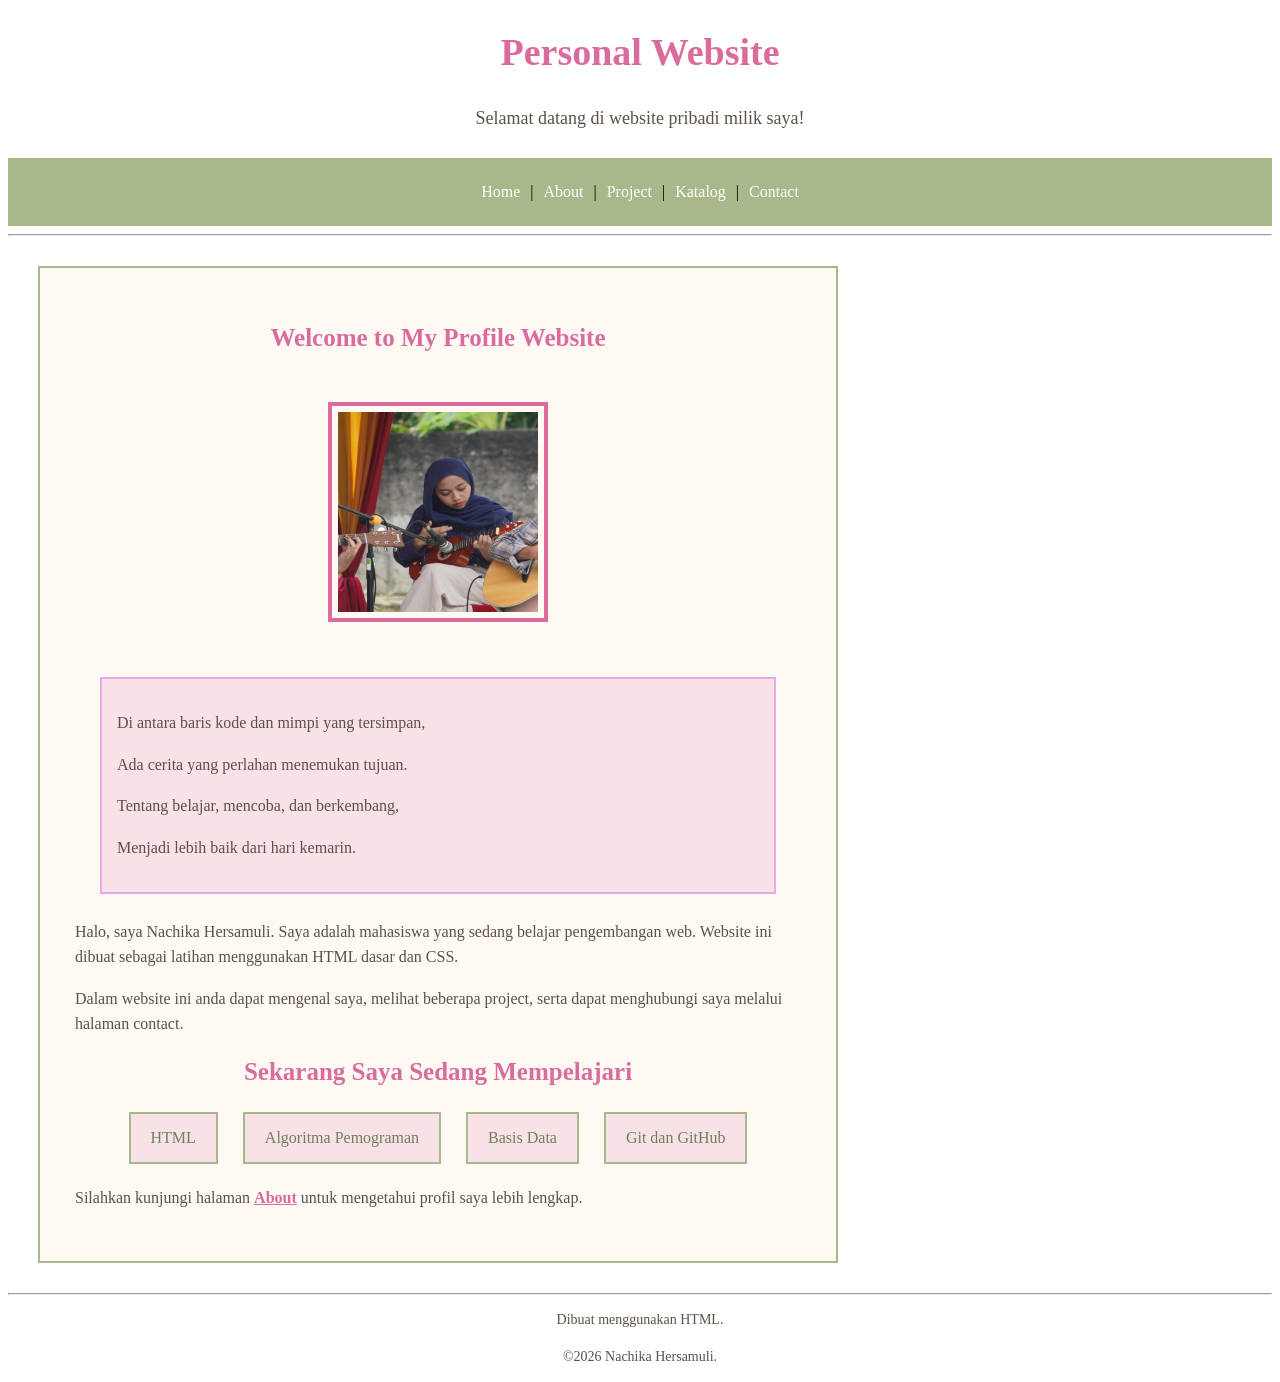
<file: index.html>
<!doctype html>
<html lang="id">  <head><meta charset="UTF-8" />
<title>Personal Website</title>
<link rel="stylesheet" href="style.css">
  </head> 
  
  <body>
  <h1 id="judul">Personal Website</h1>
  <p class="intro">Selamat datang di website pribadi milik saya!</p>

<nav class="navbar">
  <a href="index.html">Home</a> |
  <a href="About.html">About</a> |
  <a href="Project.html">Project</a> |
  <a href="Katalog.html">Katalog</a> |
  <a href="Contact.html">Contact</a>
</nav>
<hr />

<main class="content">
  <h2>Welcome to My Profile Website</h2>

<div class="foto-nana"><img class="foto-profil" src="assets/Profile.jpg" alt="Profile">
</div><div class="bio">
    <p>Di antara baris kode dan mimpi yang tersimpan,</p>
    <p>Ada cerita yang perlahan menemukan tujuan.</p>
    <p>Tentang belajar, mencoba, dan berkembang,</p>
    <p>Menjadi lebih baik dari hari kemarin.</p>
  </div>

  <p>
    Halo, saya Nachika Hersamuli. Saya adalah mahasiswa yang sedang belajar
    pengembangan web. Website ini dibuat sebagai latihan menggunakan HTML dasar
    dan CSS.
  </p>
  <p>
    Dalam website ini anda dapat mengenal saya, melihat beberapa project, serta
    dapat menghubungi saya melalui halaman contact.
  </p>

  <h2>Sekarang Saya Sedang Mempelajari</h2>
  <ul class="skill">
    <li>HTML</li>
    <li>Algoritma Pemograman</li>
    <li>Basis Data</li>
    <li>Git dan GitHub</li>
  </ul>

  <p>
    Silahkan kunjungi halaman
    <a href="About.html">About</a>
    untuk mengetahui profil saya lebih lengkap.
  </p>
</main>
<hr />
<p class="html">Dibuat menggunakan HTML.</p>
<p class="link">&copy;2026 Nachika Hersamuli.</p>
    </body>
  </html>
</file>
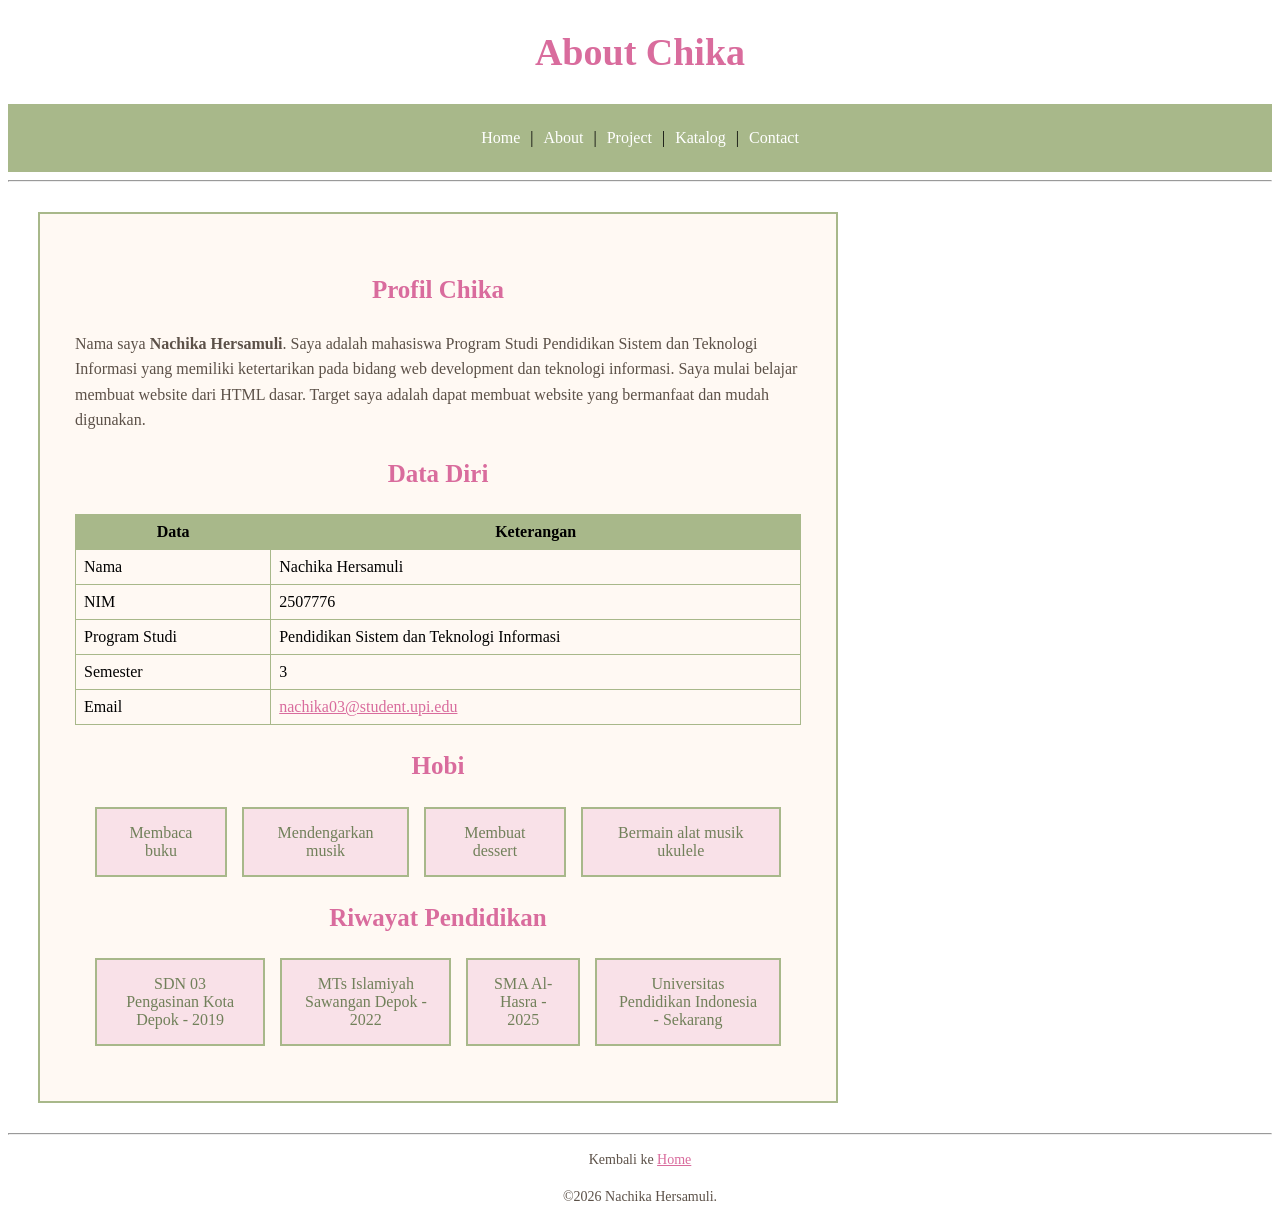
<file: About.html>
<!doctype html>
<html lang="id">

<head>
    <meta charset="UTF-8">
    <title>About Chika</title>
    <link rel="stylesheet" href="style.css">
</head>

<body>

    <h1 id="judul-about">About Chika</h1>

    <nav class="navbar">
        <a href="index.html">Home</a> |
        <a href="About.html">About</a> |
        <a href="Project.html">Project</a> |
        <a href="Katalog.html">Katalog</a> |
        <a href="Contact.html">Contact</a>
    </nav>

    <hr>

    <main class="profil-chika">

        <h2>Profil Chika</h2>

        <p>
            Nama saya <strong>Nachika Hersamuli</strong>. Saya adalah mahasiswa
            Program Studi Pendidikan Sistem dan Teknologi Informasi yang memiliki
            ketertarikan pada bidang web development dan teknologi informasi.
            Saya mulai belajar membuat website dari HTML dasar.
            Target saya adalah dapat membuat website yang bermanfaat dan mudah
            digunakan.
        </p>

        <h2>Data Diri</h2>

        <table>
            <tr>
                <th>Data</th>
                <th>Keterangan</th>
            </tr>

            <tr>
                <td>Nama</td>
                <td>Nachika Hersamuli</td>
            </tr>

            <tr>
                <td>NIM</td>
                <td>2507776</td>
            </tr>

            <tr>
                <td>Program Studi</td>
                <td>Pendidikan Sistem dan Teknologi Informasi</td>
            </tr>

            <tr>
                <td>Semester</td>
                <td>3</td>
            </tr>

            <tr>
                <td>Email</td>
                <td>
                    <a href="mailto:nachika03@student.upi.edu">
                        nachika03@student.upi.edu
                    </a>
                </td>
            </tr>
        </table>

        <h2>Hobi</h2>

        <ul class="hobi">
            <li>Membaca buku</li>
            <li>Mendengarkan musik</li>
            <li>Membuat dessert</li>
            <li>Bermain alat musik ukulele</li>
        </ul>

        <h2>Riwayat Pendidikan</h2>

        <ul class="pendidikan">
            <li>SDN 03 Pengasinan Kota Depok - 2019</li>
            <li>MTs Islamiyah Sawangan Depok - 2022</li>
            <li>SMA Al-Hasra - 2025</li>
            <li>Universitas Pendidikan Indonesia - Sekarang</li>
        </ul>

    </main>

    <hr>

    <p class="kembali">
        Kembali ke <a href="index.html">Home</a>
    </p>

    <p class="link">
        &copy;2026 Nachika Hersamuli.
    </p>

</body>
</html>
</file>
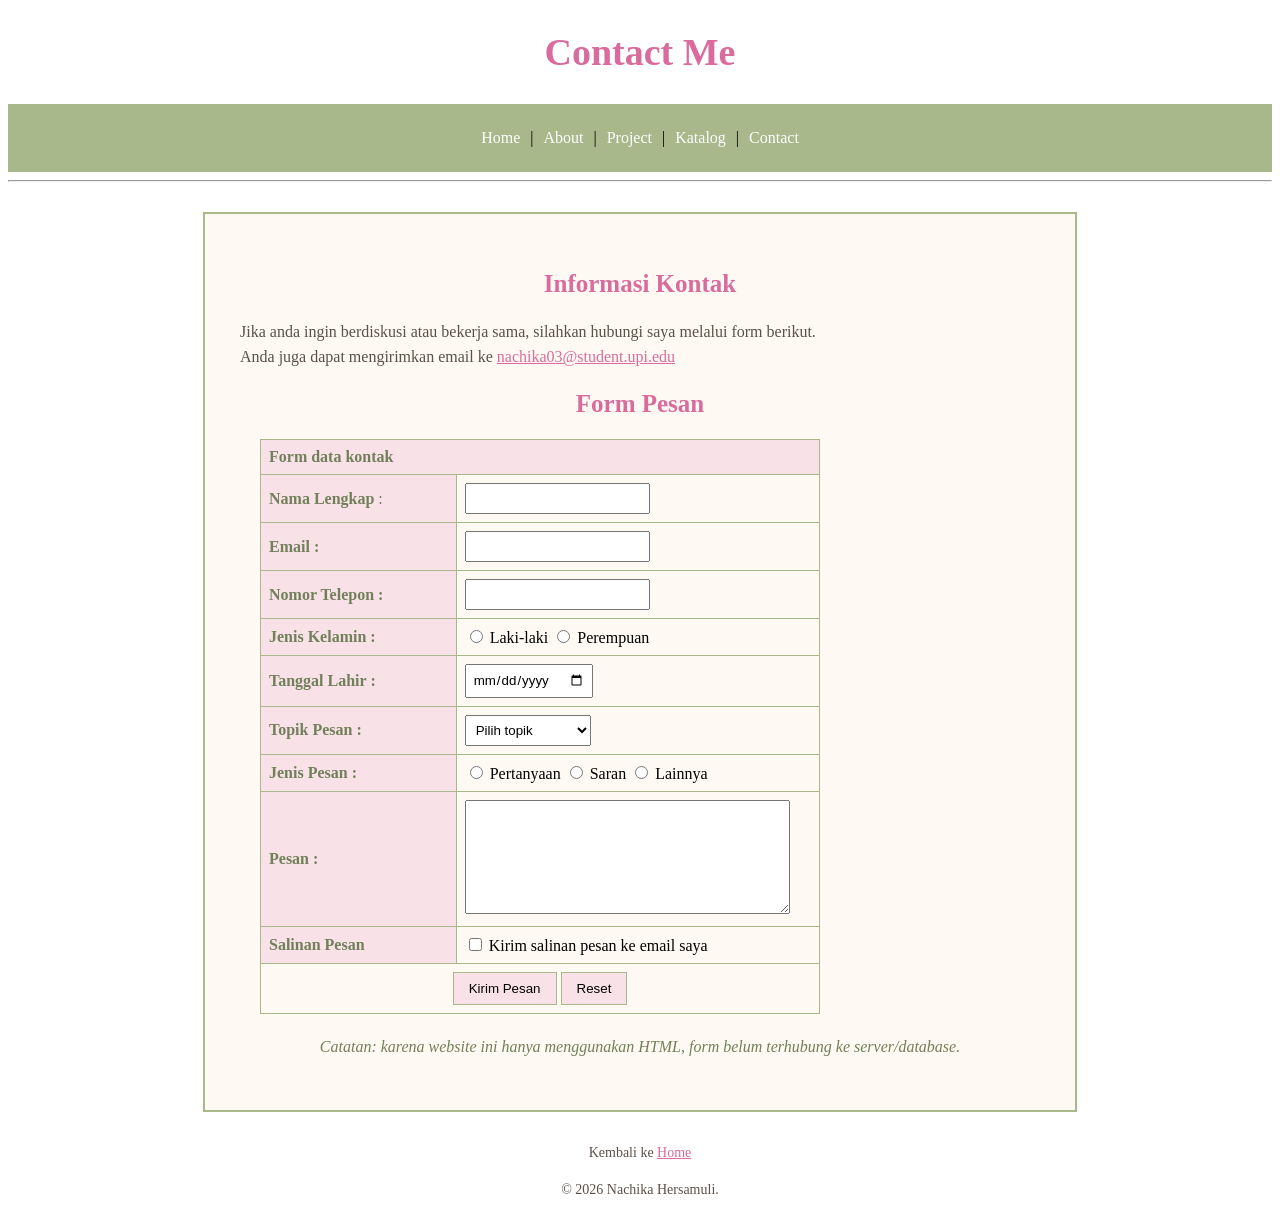
<file: Contact.html>
<!doctype html>
<html lang="id">

<head>
    <meta charset="UTF-8">
    <title>Contact Me</title>
    <link rel="stylesheet" href="style.css">
</head>

<body>

    <h1 id="judul-contact">Contact Me</h1>

    <nav class="navbar">
        <a href="index.html">Home</a> |
        <a href="About.html">About</a> |
        <a href="Project.html">Project</a> |
        <a href="Katalog.html">Katalog</a> |
        <a href="Contact.html">Contact</a>
    </nav>

    <hr>

    <main class="contact-chika">

        <h2>Informasi Kontak</h2>

        <p>
            Jika anda ingin berdiskusi atau bekerja sama, silahkan hubungi saya
            melalui form berikut.
            <br>
            Anda juga dapat mengirimkan email ke
            <a href="mailto:nachika03@student.upi.edu">
                nachika03@student.upi.edu
            </a>
        </p>

        <h2>Form Pesan</h2>

        <form>
            <table class="contact-table">

                <tr>
                    <td class="label" colspan="2">
                        <b>Form data kontak</b>
                    </td>
                </tr>

                <tr>
                    <td class="label">
                        <b>Nama Lengkap</b> :
                    </td>
                    <td class="input">
                        <input type="text" name="nama">
                    </td>
                </tr>

                <tr>
                    <td class="label">
                        <b>Email :</b>
                    </td>
                    <td class="input">
                        <input type="email" name="Email">
                    </td>
                </tr>

                <tr>
                    <td class="label">
                        <b>Nomor Telepon :</b>
                    </td>
                    <td class="input">
                        <input type="tel" name="Nomor Telepon">
                    </td>
                </tr>

                <tr>
                    <td class="label">
                        <b>Jenis Kelamin :</b>
                    </td>
                    <td class="input">
                        <input type="radio" name="jk" value="L">
                        Laki-laki

                        <input type="radio" name="jk" value="P">
                        Perempuan
                    </td>
                </tr>

                <tr>
                    <td class="label">
                        <b>Tanggal Lahir :</b>
                    </td>
                    <td class="input">
                        <input type="date" name="tanggal_lahir">
                    </td>
                </tr>

                <tr>
                    <td class="label">
                        <b>Topik Pesan :</b>
                    </td>
                    <td class="input">
                        <select name="Topik Pesan">
                            <option value="">Pilih topik</option>
                            <option value="Diskusi">Diskusi</option>
                            <option value="Kerja sama">Kerja sama</option>
                            <option value="Ajak jalan hehe">Ajak jalan hehe</option>
                        </select>
                    </td>
                </tr>

                <tr>
                    <td class="label">
                        <b>Jenis Pesan :</b>
                    </td>
                    <td class="input">
                        <input type="radio" name="jp" value="Pertanyaan">
                        Pertanyaan

                        <input type="radio" name="jp" value="Saran">
                        Saran

                        <input type="radio" name="jp" value="Lainnya">
                        Lainnya
                    </td>
                </tr>

                <tr>
                    <td class="label">
                        <b>Pesan :</b>
                    </td>
                    <td class="input">
                        <textarea name="Pesan" rows="5" cols="33"></textarea>
                    </td>
                </tr>

                <tr>
                    <td class="label">
                        <b>Salinan Pesan</b>
                    </td>
                    <td class="input">
                        <input type="checkbox" id="salinan" name="Salinan">
                        <label for="salinan">
                            Kirim salinan pesan ke email saya
                        </label>
                    </td>
                </tr>

                <tr>
                    <td class="form-button" colspan="2">
                        <input type="submit" value="Kirim Pesan">
                        <input type="reset" value="Reset">
                    </td>
                </tr>

            </table>
        </form>

        <p class="kembali">
            <em>
                Catatan: karena website ini hanya menggunakan HTML,
                form belum terhubung ke server/database.
            </em>
        </p>

    </main>

    <p class="kembali">
        Kembali ke <a href="index.html">Home</a>
    </p>

    <p class="link">
        &copy; 2026 Nachika Hersamuli.
    </p>

</body>
  </html>
</file>
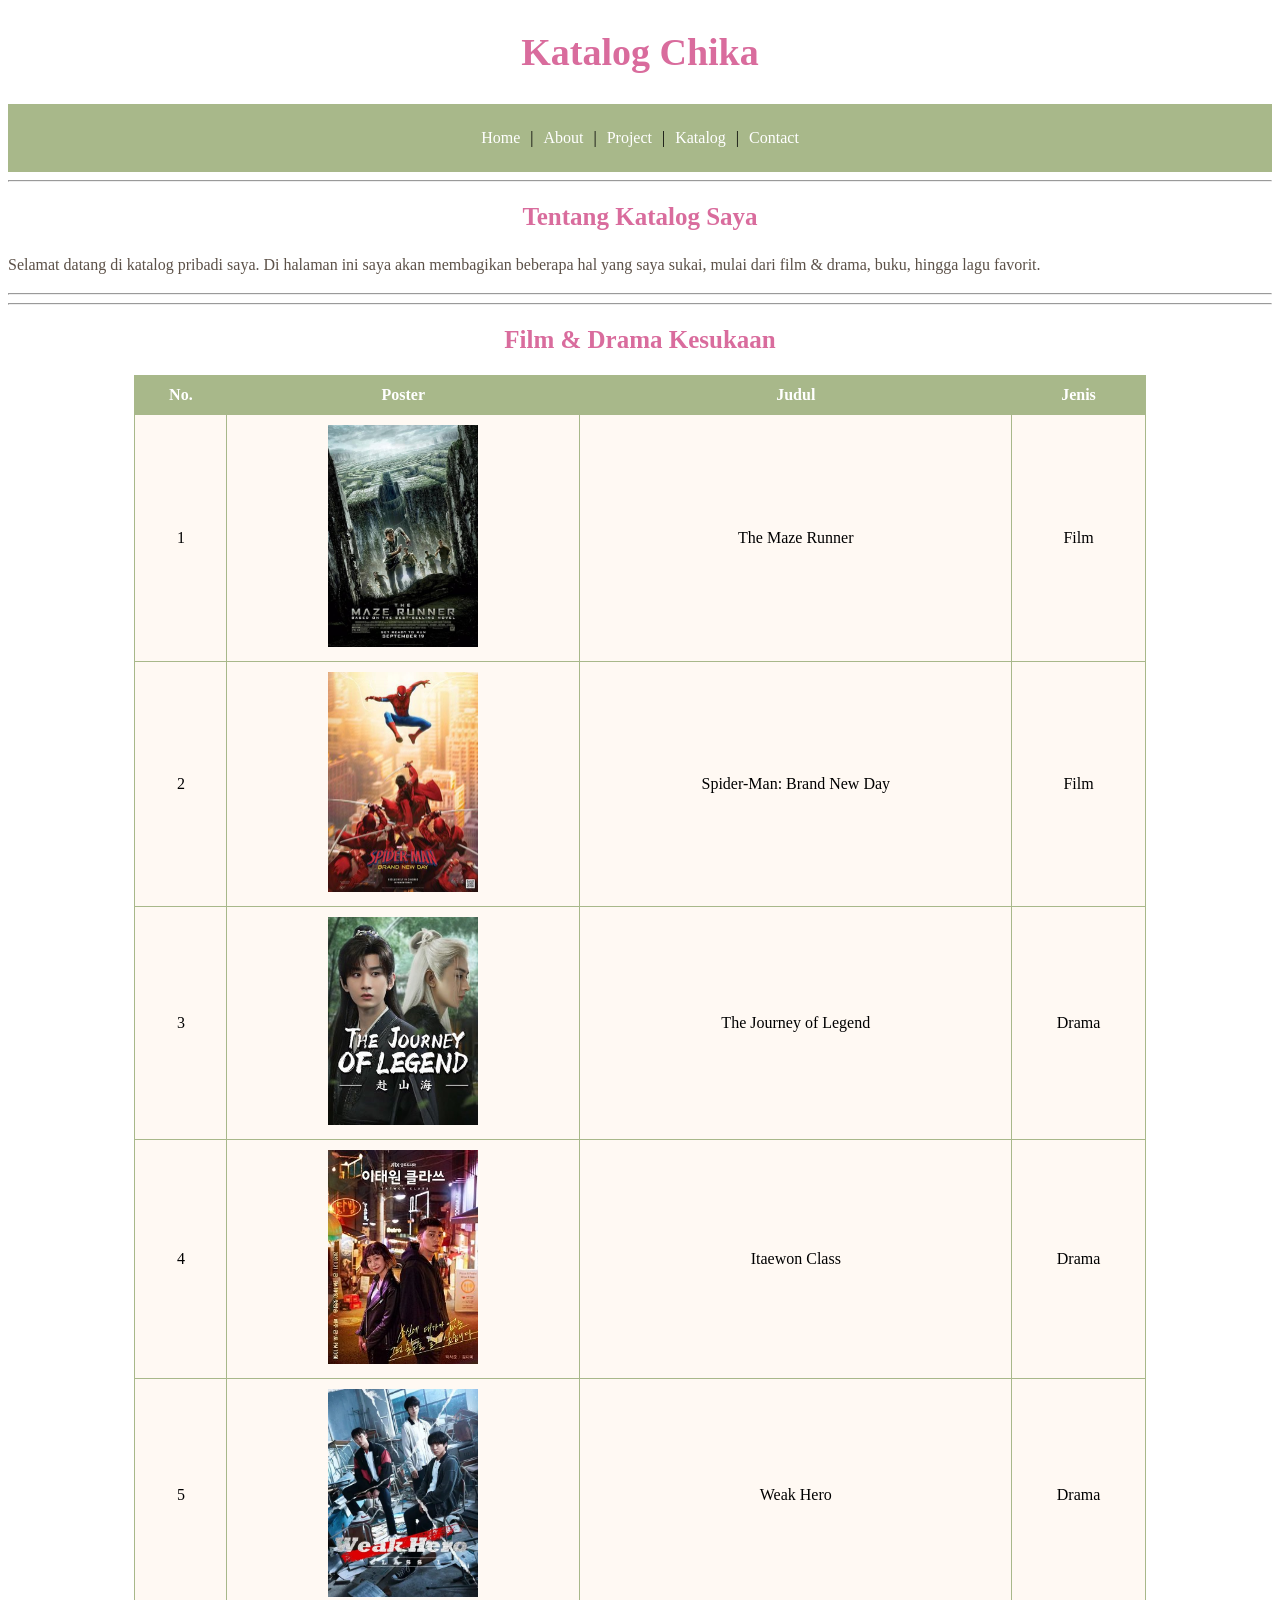
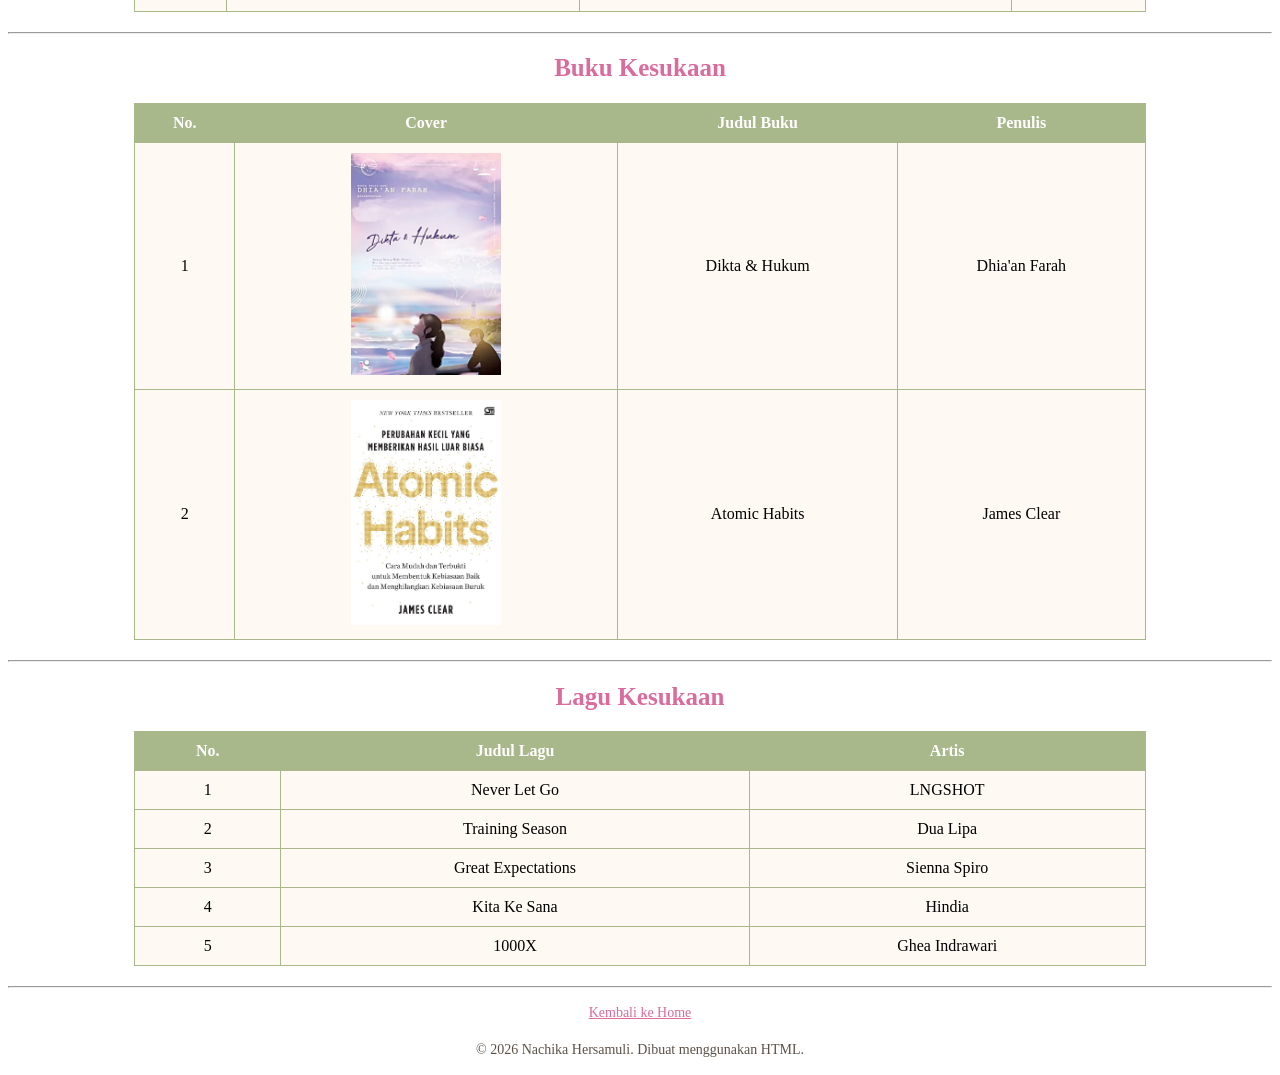
<file: Katalog.html>
<!doctype html>
<html lang="id">
<head>
    <meta charset="UTF-8">
    <title>Katalog Chika</title>
    <link rel="stylesheet" href="style.css">
</head>

<body>

    <h1>Katalog Chika</h1>

    <nav class="navbar">
        <a href="index.html">Home</a> |
        <a href="About.html">About</a> |
        <a href="Project.html">Project</a> |
        <a href="Katalog.html">Katalog</a> |
        <a href="Contact.html">Contact</a>
    </nav>

    <hr>

    <h2>Tentang Katalog Saya</h2>

    <p>
        Selamat datang di katalog pribadi saya. Di halaman ini saya akan
        membagikan beberapa hal yang saya sukai, mulai dari
        film & drama, buku, hingga lagu favorit.
    </p>

    <hr>

    <hr>

    <h2>Film & Drama Kesukaan</h2>

    <table class="katalog-table">
        <tr>
            <th>No.</th>
            <th>Poster</th>
            <th>Judul</th>
            <th>Jenis</th>
        </tr>

        <tr>
            <td>1</td>
            <td>
                <img src="assets/The-Maze-Runner.jpg"
                     alt="Poster The Maze Runner">
            </td>
            <td>The Maze Runner</td>
            <td>Film</td>
        </tr>

        <tr>
            <td>2</td>
            <td>
                <img src="assets/Spider-Man-Brand-New-Day.jpg"
                     alt="Poster Spider-Man Brand New Day">
            </td>
            <td>Spider-Man: Brand New Day</td>
            <td>Film</td>
        </tr>

        <tr>
            <td>3</td>
            <td>
                <img src="assets/The-Journey-of-Legend.jpg"
                     alt="Poster The Journey of Legend">
            </td>
            <td>The Journey of Legend</td>
            <td>Drama</td>
        </tr>

        <tr>
            <td>4</td>
            <td>
                <img src="assets/Itaewon-Class.jpg"
                     alt="Poster Itaewon Class">
            </td>
            <td>Itaewon Class</td>
            <td>Drama</td>
        </tr>

        <tr>
            <td>5</td>
            <td>
                <img src="assets/Weak-Hero.jpg"
                     alt="Poster Weak Hero">
            </td>
            <td>Weak Hero</td>
            <td>Drama</td>
        </tr>
    </table>

    <hr>

    <h2>Buku Kesukaan</h2>

    <table class="katalog-table">
        <tr>
            <th>No.</th>
            <th>Cover</th>
            <th>Judul Buku</th>
            <th>Penulis</th>
        </tr>

        <tr>
            <td>1</td>
            <td>
                <img src="assets/Dikta-Hukum.jpg"
                     alt="Cover novel Dikta & Hukum">
            </td>
            <td>Dikta & Hukum</td>
            <td>Dhia'an Farah</td>
        </tr>

        <tr>
            <td>2</td>
            <td>
                <img src="assets/Atomic-Habits.jpg"
                     alt="Cover buku Atomic Habits">
            </td>
            <td>Atomic Habits</td>
            <td>James Clear</td>
        </tr>
    </table>

    <hr>

    <h2>Lagu Kesukaan</h2>

    <table class="katalog-table">
        <tr>
            <th>No.</th>
            <th>Judul Lagu</th>
            <th>Artis</th>
        </tr>

        <tr>
            <td>1</td>
            <td>Never Let Go</td>
            <td>LNGSHOT</td>
        </tr>

        <tr>
            <td>2</td>
            <td>Training Season</td>
            <td>Dua Lipa</td>
        </tr>

        <tr>
            <td>3</td>
            <td>Great Expectations</td>
            <td>Sienna Spiro</td>
        </tr>

        <tr>
            <td>4</td>
            <td>Kita Ke Sana</td>
            <td>Hindia</td>
        </tr>

        <tr>
            <td>5</td>
            <td>1000X</td>
            <td>Ghea Indrawari</td>
        </tr>
    </table>

    <hr>

    <p class="link">
        <a href="index.html">Kembali ke Home</a>
    </p>

    <p class="link">
        &copy; 2026 Nachika Hersamuli. Dibuat menggunakan HTML.
    </p>

</body>
  </html>
</file>
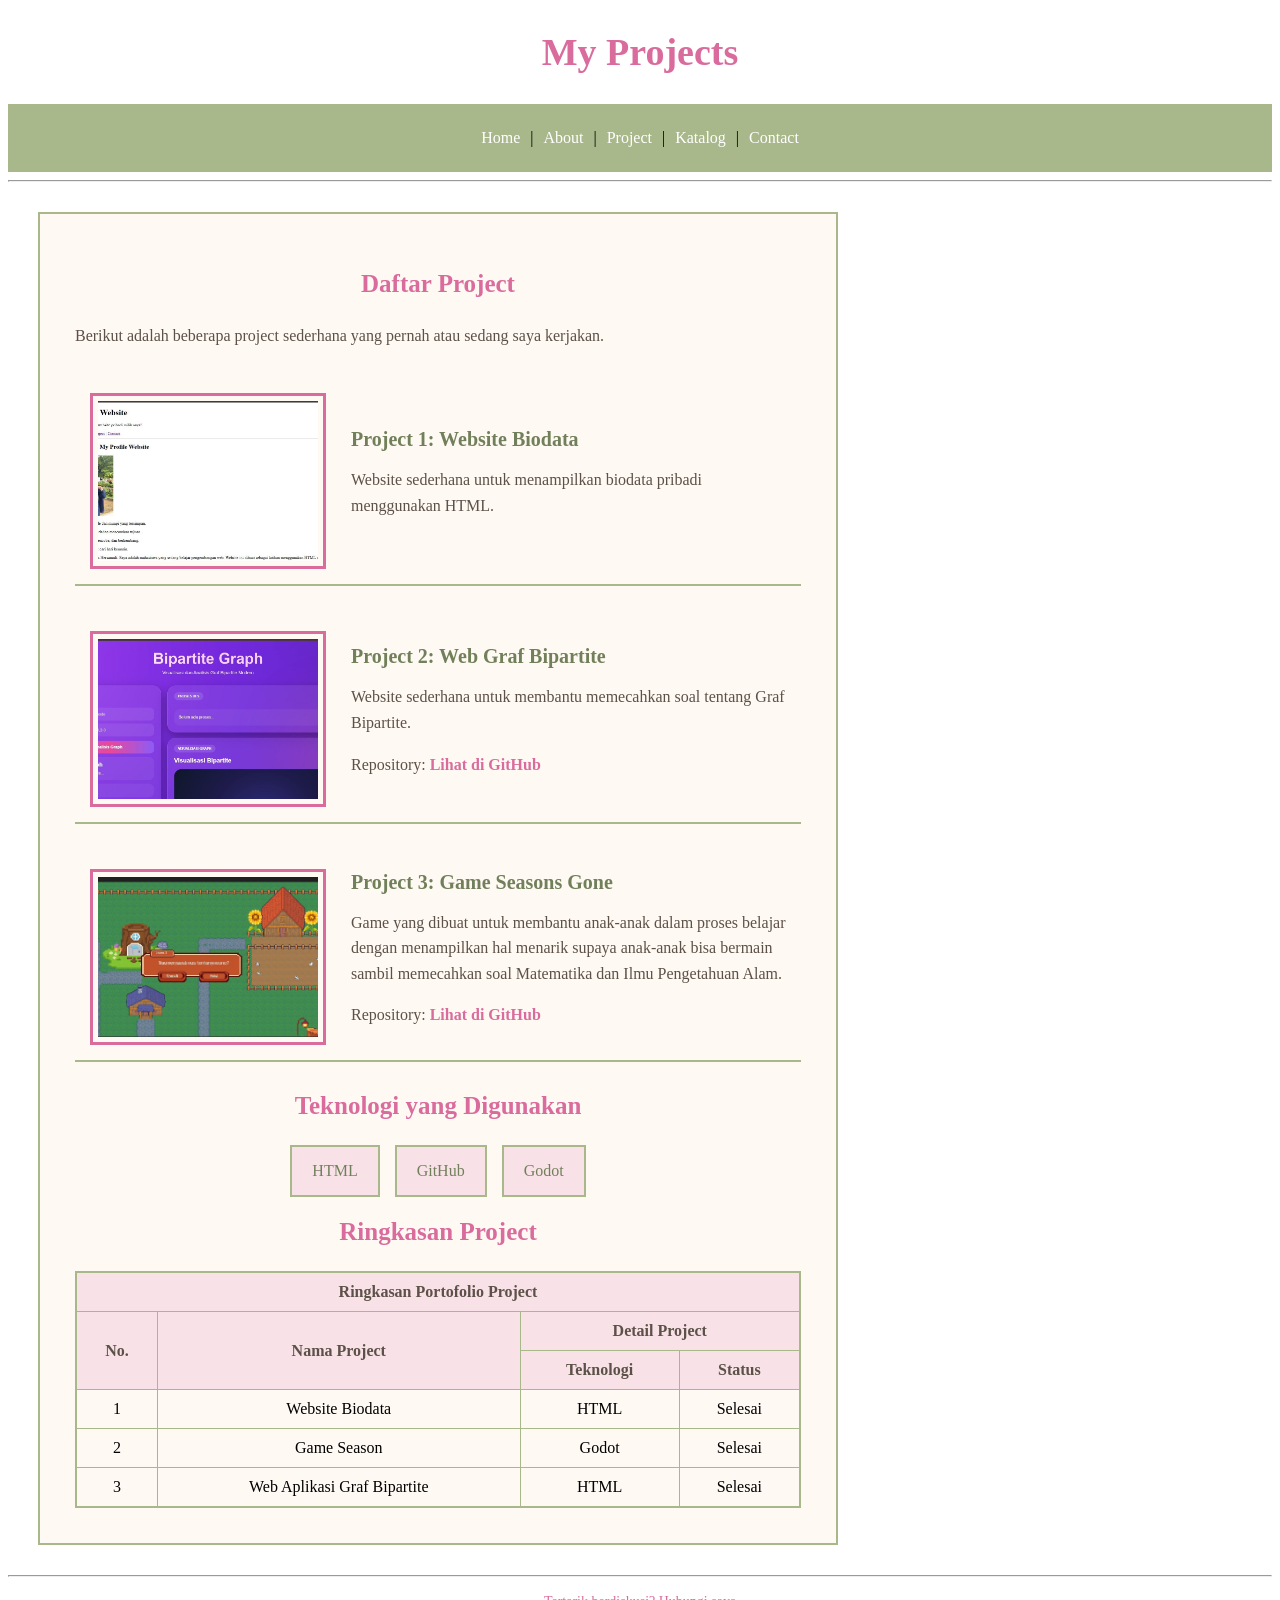
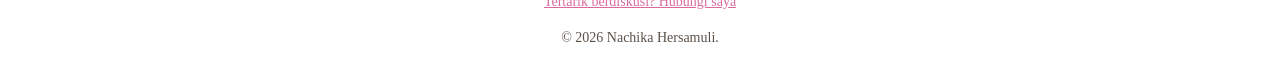
<file: Project.html>
<!doctype html>
<html lang="id">

<head>
    <meta charset="UTF-8">
    <title>My Projects</title>
    <link rel="stylesheet" href="style.css">
</head>

<body>

    <h1 id="judul-project">My Projects</h1>

    <nav class="navbar">
        <a href="index.html">Home</a> |
        <a href="About.html">About</a> |
        <a href="Project.html">Project</a> |
        <a href="Katalog.html">Katalog</a> |
        <a href="Contact.html">Contact</a>
    </nav>

    <hr>

    <main class="project-chika">

        <h2>Daftar Project</h2>

        <p>
            Berikut adalah beberapa project sederhana yang pernah atau sedang saya
            kerjakan.
        </p>

        <div class="foto-project">
            <img src="assets/Project.1.jpg" alt="Foto Project">

            <div class="deskripsi">
                <h3>Project 1: Website Biodata</h3>

                <p>
                    Website sederhana untuk menampilkan biodata pribadi menggunakan HTML.
                </p>
            </div>
        </div>

        <div class="foto-project">
            <img src="assets/Project.2.jpg" alt="Foto Project">

            <div class="deskripsi">
                <h3>Project 2: Web Graf Bipartite</h3>

                <p>
                    Website sederhana untuk membantu memecahkan soal tentang Graf Bipartite.
                </p>

                <p>
                    Repository:
                    <a href="https://github.com/skibidi033/graf-bipartite.git" target="_blank">
                        Lihat di GitHub
                    </a>
                </p>
            </div>
        </div>

        <div class="foto-project">
            <img src="assets/Project.3.jpg" alt="Foto Project">

            <div class="deskripsi">
                <h3>Project 3: Game Seasons Gone</h3>

                <p>
                    Game yang dibuat untuk membantu anak-anak dalam proses belajar
                    dengan menampilkan hal menarik supaya anak-anak bisa bermain
                    sambil memecahkan soal Matematika dan Ilmu Pengetahuan Alam.
                </p>

                <p>
                    Repository:
                    <a href="https://github.com/ceceaj/Project-UAS-2B.git" target="_blank">
                        Lihat di GitHub
                    </a>
                </p>
            </div>
        </div>

        <h2>Teknologi yang Digunakan</h2>

        <ul class="teknologi">
            <li>HTML</li>
            <li>GitHub</li>
            <li>Godot</li>
        </ul>

        <h2>Ringkasan Project</h2>

        <table class="table-project">

            <tr>
                <th colspan="4">Ringkasan Portofolio Project</th>
            </tr>

            <tr>
                <th rowspan="2">No.</th>
                <th rowspan="2">Nama Project</th>
                <th colspan="2">Detail Project</th>
            </tr>

            <tr>
                <th>Teknologi</th>
                <th>Status</th>
            </tr>

            <tr>
                <td>1</td>
                <td>Website Biodata</td>
                <td>HTML</td>
                <td>Selesai</td>
            </tr>

            <tr>
                <td>2</td>
                <td>Game Season</td>
                <td>Godot</td>
                <td>Selesai</td>
            </tr>

            <tr>
                <td>3</td>
                <td>Web Aplikasi Graf Bipartite</td>
                <td>HTML</td>
                <td>Selesai</td>
            </tr>

        </table>

    </main>

    <hr>

    <p class="kembali">
        <a href="Contact.html">Tertarik berdiskusi? Hubungi saya</a>
    </p>

    <p class="link">
        &copy; 2026 Nachika Hersamuli.
    </p>

</body>
  </html>
</file>
<file: style.css>
Home

body {
    background-color: #ecbfcc;
    color: #5C5148;
    font-family: Arial, sans-serif;
    margin: 0;
}

h1, h2 {
    text-align: center;
}

#judul {
    color: #D96C9D;
    font-size: 38px;
    margin: 30px 10px;
}

p {
    color: #5C5148;
    font-size: 16px;
    line-height: 1.6;
}

.intro {
    text-align: center;
    font-size: 18px;
}

.navbar {
    display: flex;
    justify-content: center;
    align-items: center;
    padding: 15px;
    margin-top: 25px;
    background-color: #a8b88a;
}

.navbar a {
    color: white;
    font-size: 16px;
    text-decoration: none;
    margin: 10px;
    transition: color 0.3s;
}

.navbar a:hover {
    color: #D96C9D;
}

.content {
    background-color: #FFF9F3;
    width: 800px;
    margin: 30px;
    padding: 35px;
    border: 2px solid #a8b88a;
    box-sizing: border-box;
}

.foto-nana {
    display: flex;
    justify-content: center;
    width: 100%;
}

.foto-profil {
    width: 200px;
    height: 200px;
    padding: 6px;
    border: 4px solid #D96C9D;
    margin: 30px auto;
}

@keyframes fadeIn {
    from {
        opacity: 0;
        transform: translateY(20px);
    }

    to {
        opacity: 1;
        transform: translateY(0);
    }
}

.foto-profil {
    animation: fadeIn 1.5s ease;
}

.bio {
    background-color: #F9E1E8;
    padding: 15px;
    margin: 25px;
    border: 2px solid #e8a8e8;
}

.skill {
    display: flex;
    justify-content: center;
    align-items: center;
    gap: 15px;
    padding: 0;
}

.skill li {
    list-style: none;
    background-color: #F9E1E8;
    color: #71805A;
    padding: 15px 20px;
    margin: 5px;
    border: 2px solid #a8b88a;
    transition: background-color 0.3s;
}

.skill li:hover {
    background-color: #D96C9D;
    color: white;
}

.content a {
    color: #D96C9D;
    font-weight: bold;
    transition: color 0.3s;
}

.content a:hover {
    color: #71805A;
}

.html {
    text-align: center;
    font-size: 14px;
}

.link {
    text-align: center;
    font-size: 14px;
}

About

body {
    background-color: #ecbfcc;
    color: #5C5148;
    font-family: Arial, sans-serif;
    margin: 0;
}

#judul-about {
    color: #D96C9D;
    font-size: 38px;
    text-align: center;
    margin: 30px 10px;
}

.profil-chika {
    background-color: #FFF9F3;
    width: 800px;
    margin: 30px;
    padding: 35px;
    border: 2px solid #a8b88a;
    box-sizing: border-box;
}

.profil-chika h2 {
    color: #D96C9D;
    font-size: 25px;
    line-height: 1.6;
}

.profil-chika p {
    font-size: 16px;
    line-height: 1.6;
}

.profil-chika table {
    width: 100%;
    margin: 20px 0;
    border-collapse: collapse;
}

.profil-chika th,
.profil-chika td {
    padding: 8px;
    border: 1px solid #a8b88a;
}

.profil-chika th {
    background-color: #a8b88a;
}

.profil-chika li:hover {
    color: #D96C9D;
    transition: color 0.3s;
}

.hobi,
.pendidikan {
    display: flex;
    justify-content: center;
    gap: 15px;
    padding: 0;
    margin: 20px;
}

.hobi li,
.pendidikan li {
    list-style: none;
    background-color: #F9E1E8;
    color: #71805A;
    padding: 15px 20px;
    border: 2px solid #a8b88a;
    text-align: center;
}

.hobi li:hover,
.pendidikan li:hover {
    background-color: #D96C9D;
    color: white;
    transition: background-color 0.3s;
}

.kembali {
    text-align: center;
    font-size: 14px;
}

.link {
    text-align: center;
    font-size: 14px;
}

Project

body {
    background-color: #ecbfcc;
    color: #5C5148;
    font-family: Arial, sans-serif;
    margin: 0;
}

#judul-project {
    color: #D96C9D;
    font-size: 38px;
    text-align: center;
    margin: 30px 10px;
}

.project-chika {
    background-color: #FFF9F3;
    width: 800px;
    margin: 30px;
    padding: 35px;
    border: 2px solid #a8b88a;
    box-sizing: border-box;
}

.project-chika h2 {
    color: #D96C9D;
    font-size: 25px;
    text-align: center;
    margin-bottom: 25px;
}

.project-chika h3 {
    color: #71805A;
    font-size: 20px;
    margin-bottom: 10px;
}

.project-chika p {
    font-size: 16px;
    line-height: 1.6;
}

.foto-project {
    display: flex;
    align-items: center;
    gap: 25px;
    margin: 30px 0;
    padding: 15px;
    border-bottom: 2px solid #a8b88a;
}

.foto-project img {
    width: 220px;
    height: 160px;
    object-fit: cover;
    padding: 5px;
    border: 3px solid #D96C9D;
}

.deskripsi {
    flex: 1;
}

.deskripsi h3 {
    margin-top: 0;
}

.deskripsi a {
    color: #D96C9D;
    font-weight: bold;
    text-decoration: none;
    transition: color 0.3s;
}

.deskripsi a:hover {
    color: #71805A;
}

.teknologi {
    display: flex;
    justify-content: center;
    gap: 15px;
    padding: 0;
    margin: 20px;
}

.teknologi li {
    list-style: none;
    background-color: #F9E1E8;
    color: #71805A;
    padding: 15px 20px;
    border: 2px solid #a8b88a;
    text-align: center;
}

.teknologi li:hover {
    background-color: #D96C9D;
    color: white;
    transition: 0.3s;
}

.table-project {
    width: 100%;
    margin-top: 20px;
    border-collapse: collapse;
    border: 2px solid #a8b88a;
}

.table-project th,
.table-project td {
    padding: 10px;
    border: 1px solid #a8b88a;
    text-align: center;
}

.table-project th {
    background-color: #F9E1E8;
    color: #5C5148;
}

.kembali {
    text-align: center;
    font-size: 14px;
}

.link {
    text-align: center;
    font-size: 14px;
}

Contact

body {
    background-color: #ecbfcc;
    color: #5C5148;
    font-family: Arial, sans-serif;
    margin: 0;
}

#judul-contact {
    color: #D96C9D;
    font-size: 38px;
    text-align: center;
    margin: 30px;
}

.navbar {
    display: flex;
    justify-content: center;
    background-color: #a8b88a;
    align-items: center;
    padding: 15px;
}

.navbar a {
    color: white;
    font-size: 16px;
    text-decoration: none;
    margin: 10px;
    transition: color 0.3s;
}

.navbar a:hover {
    color: #D96C9D;
}

.contact-chika {
    background-color: #FFF9F3;
    width: 800px;
    margin: 30px auto;
    padding: 35px;
    border: 2px solid #a8b88a;
}

.contact-chika h2 {
    color: #D96C9D;
    font-size: 25px;
    text-align: center;
}

.contact-chika p {
    font-size: 16px;
    line-height: 1.6;
}

.contact-table {
    width: 70%;
    margin: 20px;
    background-color: #FFF9F3;
    border-collapse: collapse;
}

.contact-table td {
    border: 1px solid #a8b88a;
    padding: 8px;
}

.label {
    color: #71805A;
    background-color: #F9E1E8;
    width: 35%;
}

.input {
    padding: 8px;
}


td {
    border: 1px solid #a8b88a;
    padding: 8px;
}

input,
select,
textarea {
    padding: 6px;
    font-family: Arial, sans-serif;
}

textarea {
    width: 90%;
    height: 100px;
}

.form-button {
    text-align: center;
}

input[type="submit"],
input[type="reset"] {
    padding: 8px 15px;
    background-color: #F9E1E8;
    border: 1px solid #a8b88a;
    transition: 0.3s;
}

input[type="submit"]:hover,
input[type="reset"]:hover {
    background-color: #D96C9D;
    color: white;
}

.contact-chika a {
    color: #D96C9D;
    transition: color 0.3s;
}

.contact-chika a:hover {
    color: #71805A;
}

.kembali {
    text-align: center;
    font-size: 14px;
}

.link {
    text-align: center;
    font-size: 14px;
}

em {
    color: #71805A;
}

a {
    color: #D96C9D;
}

Katalog

body {
    background-color: #ecbfcc;
    color: #5C5148;
    font-family: Arial, sans-serif;
    margin: 0;
}

h1 {
    color: #D96C9D;
    font-size: 38px;
    text-align: center;
    margin: 30px 10px;
}

.navbar {
    display: flex;
    justify-content: center;
    align-items: center;
    background-color: #a8b88a;
    text-align: center;
    padding: 15px;
}

.navbar a {
    color: white;
    font-size: 16px;
    text-decoration: none;
    margin: 10px;
    transition: color 0.3s;
}

.navbar a:hover {
    color: #D96C9D;
}

h2 {
    color: #D96C9D;
    text-align: center;
    font-size: 25px;
}

p {
    font-size: 16px;
    line-height: 1.6;
}

.katalog-table {
    width: 80%;
    margin: 20px auto;
    background-color: #FFF9F3;
    border-collapse: collapse;
}

.katalog-table th,
.katalog-table td {
    padding: 10px;
    border: 1px solid #a8b88a;
    text-align: center;
}

.katalog-table th {
    background-color: #a8b88a;
    color: white;
}

.katalog-table img {
    width: 150px;
    height: auto;
}

.kembali {
    text-align: center;
    font-size: 14px;
}

.link {
    text-align: center;
    font-size: 14px;
}
</file>
